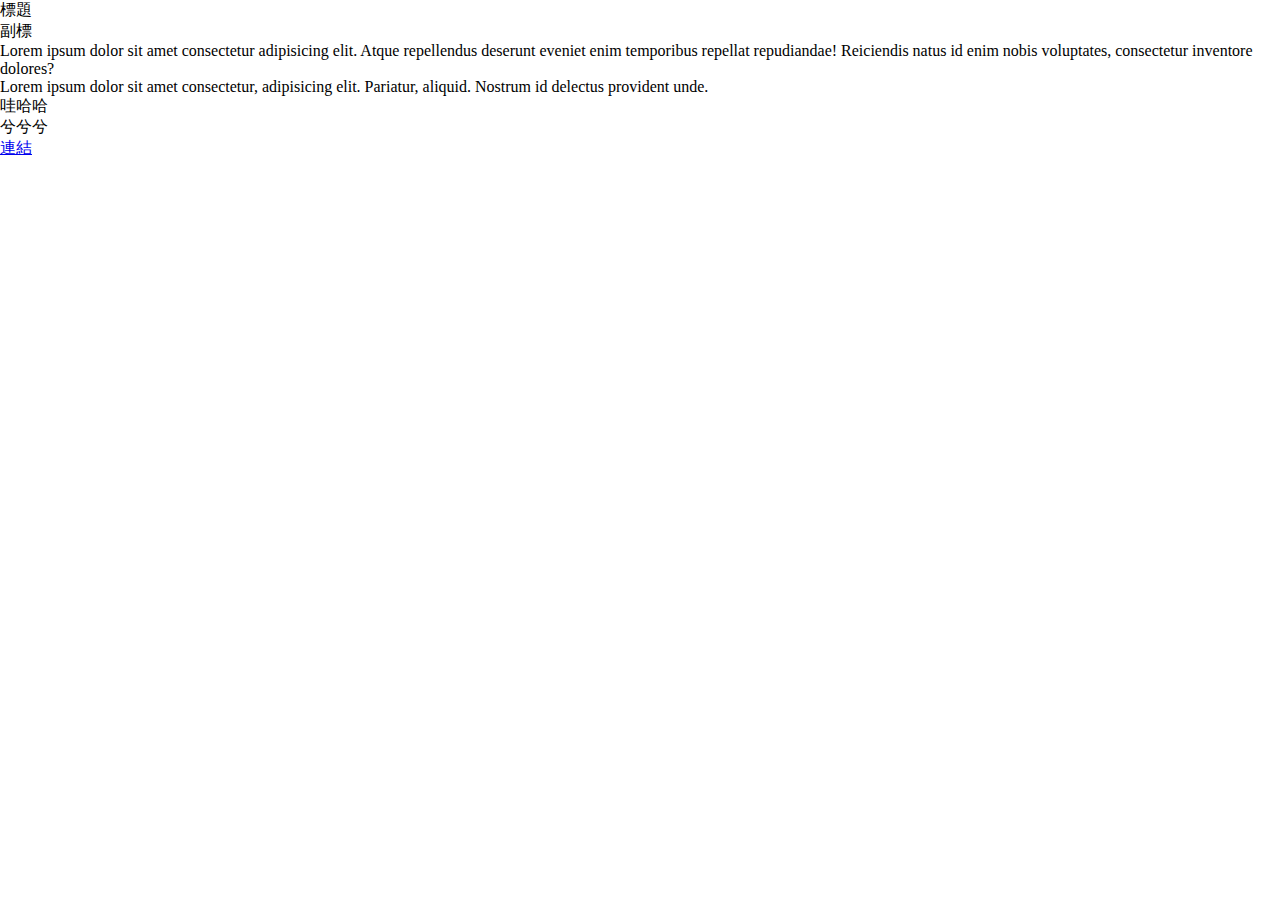
<file: index.html>
<!DOCTYPE html>
<html lang="en">
<head>
    <meta charset="UTF-8">
    <meta http-equiv="X-UA-Compatible" content="IE=edge">
    <meta name="viewport" content="width=device-width, initial-scale=1.0">
    <title>Document</title>
    <link rel="stylesheet" href="style.css">
</head>
<body>
    <h1>標題</h1>
    <h2>副標</h2>
    <p class="orange">
        Lorem ipsum dolor sit amet consectetur adipisicing elit. Atque repellendus deserunt eveniet enim temporibus repellat repudiandae! Reiciendis natus id enim nobis voluptates, consectetur inventore dolores?
    </p>
    <p>
        Lorem ipsum dolor sit amet consectetur, adipisicing elit. Pariatur, aliquid. Nostrum id delectus provident unde.
    </p>
    <ul>
        <li>哇哈哈</li>
        <li class="orange">兮兮兮</li>
    </ul>
    <a href="https://shopee.tw/">連結</a>
</body>
</html>
</file>
<file: style.css>
/* http://meyerweb.com/eric/tools/css/reset/ 
   v2.0 | 20110126
   License: none (public domain)
*/

html, body, div, span, applet, object, iframe,
h1, h2, h3, h4, h5, h6, p, blockquote, pre,
a, abbr, acronym, address, big, cite, code,
del, dfn, em, img, ins, kbd, q, s, samp,
small, strike, strong, sub, sup, tt, var,
b, u, i, center,
dl, dt, dd, ol, ul, li,
fieldset, form, label, legend,
table, caption, tbody, tfoot, thead, tr, th, td,
article, aside, canvas, details, embed, 
figure, figcaption, footer, header, hgroup, 
menu, nav, output, ruby, section, summary,
time, mark, audio, video {
 margin: 0;
 padding: 0;
 border: 0;
 font-size: 100%;
 font: inherit;
 vertical-align: baseline;
}
/* HTML5 display-role reset for older browsers */
article, aside, details, figcaption, figure, 
footer, header, hgroup, menu, nav, section {
 display: block;
}
.Bar{
    position: absolute;
    margin-top: 0px;
    margin-left: 0px;
    width: 1440px;
    height: 88px;
    background: #ffffff 0% 0% no-repeat padding-box;
    opacity: 1;
}
.logo{
    position: absolute;
    margin-top: 24px;
    margin-left: 62px;
width: 119px;
height: 40px;
background: transparent url('img/logo.png') 0% 0% no-repeat padding-box;
opacity: 1;
}
a.homepage{
    position: absolute;
    margin-top: 34px;
    margin-left: 786px;
width: 32px;
height: 22px;
text-align: center;
font: normal normal normal 16px/22px Noto Sans;
letter-spacing: 0px;
color: #F9C745;
opacity: 1;
transition: 0.5s;
}
a.service{
    position: absolute;
    margin-top: 34px;
    margin-left: 866px;
width: 64px;
height: 22px;
/* UI Properties */
text-align: center;
font: normal normal normal 16px/22px Noto Sans;
letter-spacing: 0px;
color: #3A3A3A;
opacity: 1;
transition: 0.5s;
}
a.design{
    position: absolute;
    margin-top: 34px;
    margin-left: 978px;
width: 64px;
height: 22px;
text-align: center;
font: normal normal normal 16px/22px Noto Sans;
letter-spacing: 0px;
color: #3A3A3A;
opacity: 1;
transition: 0.5s;
}
a.adoption{
    position: absolute;
    margin-top: 34px;
    margin-left: 1090px;
width: 64px;
height: 22px;
text-align: center;
font: normal normal normal 16px/22px Noto Sans;
letter-spacing: 0px;
color: #3A3A3A;
opacity: 1;
transition: 0.5s;
}
a:hover{
    color: #F9C745;
}
.button{
    text-align: center;
    position: absolute;
    margin-top: 26px;
    margin-left: 1204px;
width: 176px;
height: 38px;
/* UI Properties */
background: #F9C745 0% 0% no-repeat padding-box;
border-radius: 23px;
opacity: 1;
transition: 0.5s;
}
.button:hover{
    box-shadow: 0 12px 16px 0 rgba(0,0,0,0.24), 0 17px 50px 0 rgba(0,0,0,0.19);
}
.mainpic{
    position: absolute;
    /* Layout Properties */
margin-top: 88px;
margin-left: 0px;
width: 1440px;
height: 810px;
/* UI Properties */
background: transparent url('img/home.png') 0% 0% no-repeat padding-box;
opacity: 1;
}
.paintdog{
    /* Layout Properties */
    position: absolute;
margin-top: 978px;
margin-left: 172px;
width: 648px;
height: 486px;
/* UI Properties */
background: transparent url('img/home01.png') 0% 0% no-repeat padding-box;
opacity: 1;
}
div.service{
    position: absolute;
    margin-top: 1076px;
    margin-left: 868px;
width: 74px;
height: 39px;
text-align: center;
font: normal normal bold 24px/39px Kalam;
letter-spacing: 0px;
color: #F9C745;
opacity: 1;
}
.middletitle{
    position: absolute;
    margin-top: 1115px;
    margin-left: 868px;
width: 377px;
height: 51px;
text-align: left;
font: normal normal bold 32px/51px Kalam;
letter-spacing: 0px;
color: #3A3A3A;
opacity: 1;
}
.content{
    position: absolute;
    /* Layout Properties */
margin-top: 1177px;
margin-left: 868px;
width: 380px;
height: 214px;
/* UI Properties */
text-align: left;
font: normal normal normal 16px/32px Noto Sans;
letter-spacing: 1.28px;
color: #3A3A3A;
opacity: 1;

}
.seprator{
    position: absolute;
    margin-top: 1544px;
    margin-left: 595px;
width: 250px;
height: 134px;
background: transparent url('img/title01.png') 0% 0% no-repeat padding-box;
opacity: 1;
}
.happydog{
    position: absolute;
    margin-top: 1718px;
    margin-left: 60px;
width: 312px;
height: 312px;
opacity: 1;
}
.trickycat{
    position: absolute;
    margin-top: 1718px;
    margin-left: 396px;
width: 312px;
height: 312px;
background: transparent url('img/dog.png') 0% 0% no-repeat padding-box;
opacity: 1;
}
.crazydog{
    position: absolute;
    margin-top: 1718px;
    margin-left: 732px;
width: 312px;
height: 312px;
background: transparent url('img/dog.png') 0% 0% no-repeat padding-box;
opacity: 1;
}
.egyptdog{
    position: absolute;
    /* Layout Properties */
margin-top: 1718px;
margin-left: 1068px;
width: 312px;
height: 312px;
/* UI Properties */
background: transparent url('img/dog.png') 0% 0% no-repeat padding-box;
opacity: 1;
}
.lookmore{
    position: absolute;
/* Layout Properties */
margin-top: 2072px;
margin-left: 492px;
width: 216px;
height: 44px;
/* UI Properties */
border: 1px solid #3A3A3A;
border-radius: 23px;
opacity: 1;
text-align: center;
font: normal normal normal 20px/27px Noto Sans;
letter-spacing: 0px;
color: #3A3A3A;
opacity: 1;
transition: 0.5s;
}
.lookmore:hover{
    background-color: #F9C745;
}
.customize{
    position: absolute;
    /* Layout Properties */
margin-top: 2072px;
margin-left: 732px;
width: 236px;
height: 44px;
/* UI Properties */
background: #F9C745 0% 0% no-repeat padding-box;
border-radius: 23px;
opacity: 1;
text-align: center;
font: normal normal normal 20px/27px Noto Sans;
letter-spacing: 0px;
color: #3A3A3A;
opacity: 1;
}
.seprator1{
    position: absolute;
    /* Layout Properties */
margin-top: 2195px;
margin-left: 595px;
width: 250px;
height: 134px;
/* UI Properties */
background: transparent url('img/title02.png') 0% 0% no-repeat padding-box;
opacity: 1;
}
.word{
    position: absolute;
    /* Layout Properties */
margin-top: 2353px;
margin-left: 472px;
width: 496px;
height: 22px;
/* UI Properties */
text-align: center;
font: normal normal normal 16px/22px Noto Sans;
letter-spacing: 0px;
color: #3A3A3A;
opacity: 1;
}
.dog1{
    position: absolute;
    /* Layout Properties */
margin-top: 2423px;
margin-left: 60px;
width: 424px;
height: 621px;
/* UI Properties */
background: #FFFFFF 0% 0% no-repeat padding-box;
box-shadow: 0px 4px 8px #00000014;
border-radius: 24px;
opacity: 1;
}
.dog1:hover{
    box-shadow: 0 12px 16px 0 rgba(0,0,0,0.24), 0 17px 50px 0 rgba(0,0,0,0.19);
}
.dogpic1{
    position: absolute;
    border-radius: 24px 24px 0px 0px;
}
.dogpic1:hover{
    opacity: 0;
}
.dog2{
    position: absolute;
    /* Layout Properties */
margin-top: 2423px;
margin-left: 508px;
width: 424px;
height: 621px;
/* UI Properties */
background: #FFFFFF 0% 0% no-repeat padding-box;
box-shadow: 0px 4px 8px #00000014;
border-radius: 24px;
opacity: 1;
}
.dog3{
    position: absolute;
    top: 2423px;
left: 956px;
width: 424px;
height: 621px;
background: #FFFFFF 0% 0% no-repeat padding-box;
box-shadow: 0px 4px 8px #00000014;
border-radius: 24px;
opacity: 1;
}
.Huazai{
    position: absolute;
    margin-top: 2877px;
    margin-left: 84px;
width: 90px;
height: 22px;
text-align: left;
font: normal normal bold 16px/22px Noto Sans;
letter-spacing: 0px;
color: #3A3A3A;
opacity: 1;
}
.Xiaodai{
    position: absolute;
    margin-top: 2877px;
    margin-left: 532px;
    width: 90px;
    height: 22px;
    text-align: left;
    font: normal normal bold 16px/22px Noto Sans;
    letter-spacing: 0px;
    color: #3A3A3A;
    opacity: 1;
}
.Snow{
    position: absolute;
    margin-top: 2877px;
    margin-left: 980px;
width: 94px;
height: 22px;
text-align: left;
font: normal normal bold 16px/22px Noto Sans;
letter-spacing: 0px;
color: #3A3A3A;
opacity: 1;
}
.Huazaicontent{
    position: absolute;
    margin-top: 2915px;
    margin-left: 84px;
    width: 376px;
    height: 46px;
    text-align: left;
    font: normal normal normal 16px/24px Noto Sans;
    letter-spacing: 0px;
    color: #3A3A3A;
    opacity: 1;
}
.Xiaodaicontent{
    position: absolute;
    margin-top: 2915px;
    margin-left: 532px;
    width: 376px;
    height: 46px;
    text-align: left;
    font: normal normal normal 16px/24px Noto Sans;
    letter-spacing: 0px;
    color: #3A3A3A;
    opacity: 1;
}
.Snowcontent{
    position: absolute;
    margin-top: 2915px;
    margin-left: 980px;
    width: 376px;
    height: 46px;
    text-align: left;
    font: normal normal normal 16px/24px Noto Sans;
    letter-spacing: 0px;
    color: #3A3A3A;
    opacity: 1;
}
.line1{
    position: absolute;
    /* Layout Properties */
margin-top: 2987px;
margin-left: 85px;
width: 376px;
height: 0px;
/* UI Properties */
border: 1px solid #ECECEC;
opacity: 1;
}
.line2{
    position: absolute;
    /* Layout Properties */
margin-top: 2987px;
margin-left: 533px;
width: 376px;
height: 0px;
/* UI Properties */
border: 1px solid #ECECEC;
opacity: 1;
}
.line3{
    position: absolute;
    /* Layout Properties */
margin-top: 2987px;
margin-left: 981px;
width: 376px;
height: 0px;
/* UI Properties */
border: 1px solid #ECECEC;
opacity: 1;
}
.more1{
    position: absolute;
/* Layout Properties */
margin-top: 3003px;
margin-left: 252px;
width: 40px;
height: 25px;
/* UI Properties */
text-align: center;
font: normal normal bold 16px/25px Kalam;
letter-spacing: 0px;
color: #3A3A3A;
opacity: 1;
}
.more2{
    position: absolute;
/* Layout Properties */
margin-top: 3003px;
margin-left: 700px;
width: 40px;
height: 25px;
/* UI Properties */
text-align: center;
font: normal normal bold 16px/25px Kalam;
letter-spacing: 0px;
color: #3A3A3A;
opacity: 1;
}
.more3{
    position: absolute;
/* Layout Properties */
margin-top: 3003px;
margin-left: 1148px;
width: 40px;
height: 25px;
/* UI Properties */
text-align: center;
font: normal normal bold 16px/25px Kalam;
letter-spacing: 0px;
color: #3A3A3A;
opacity: 1;
}
.moredogs{
    position: absolute;
    margin-top: 3094px;
margin-left: 612px;
width: 216px;
height: 44px;
border: 1px solid #3A3A3A;
border-radius: 23px;
opacity: 1;
text-align: center;
font: normal normal normal 20px/27px Noto Sans;
letter-spacing: 0px;
color: #3A3A3A;
transition: 0.5s;
}
.moredogs:hover{
    background-color: #F9C745;
}
.yellowbar{
    position: absolute;
    margin-top: 3217px;
margin-left: 0.5px;
width: 1440px;
height: 0px;
border: 3px solid #F9C745;
opacity: 1;
}
.link01{
    position: absolute;
    margin-top: 3265px;
margin-left: 232px;
width: 200px;
height: 127px;
background: transparent url('img/link01.png') 0% 0% no-repeat padding-box;
opacity: 1;
}
.link02{
    position: absolute;
    margin-top: 3265px;
margin-left: 744px;
width: 200px;
height: 127px;
background: transparent url('img/link01.png') 0% 0% no-repeat padding-box;
opacity: 1;
}
.join01{
    position: absolute;
    margin-top: 3272px;
margin-left: 456px;
width: 144px;
height: 33px;
text-align: left;
font: normal normal normal 24px/33px Noto Sans;
letter-spacing: 0px;
color: #3A3A3A;
opacity: 1;
}
.join02{
    position: absolute;
    margin-top: 3272px;
margin-left: 968px;
width: 144px;
height: 33px;
text-align: left;
font: normal normal normal 24px/33px Noto Sans;
letter-spacing: 0px;
color: #3A3A3A;
opacity: 1;
}
.drawtoo01{
    position: absolute;
    margin-top: 3310px;
margin-left: 456px;
width: 240px;
height: 22px;
text-align: left;
font: normal normal normal 16px/22px Noto Sans;
letter-spacing: 0px;
color: #3A3A3A;
opacity: 1;
}
.drawtoo02{
    position: absolute;
    margin-top: 3310px;
margin-left: 968px;
width: 240px;
height: 22px;
text-align: left;
font: normal normal normal 16px/22px Noto Sans;
letter-spacing: 0px;
color: #3A3A3A;
opacity: 1;
}
.contactus{
    position: absolute;
    margin-top: 3346px;
    margin-left: 456px;
    width: 176px;
    height: 44px;
    border: 1px solid #3A3A3A;
    border-radius: 23px;
    opacity: 1;
    text-align: center;
font: normal normal normal 20px/27px Noto Sans;
letter-spacing: 0px;
color: #3A3A3A;
transition: 0.5s;
}
.adoptcenter{
    position: absolute;
    margin-top: 3346px;
    margin-left: 968px;
    width: 176px;
    height: 44px;
    border: 1px solid #3A3A3A;
    border-radius: 23px;
    opacity: 1;
    text-align: center;
font: normal normal normal 20px/27px Noto Sans;
letter-spacing: 0px;
color: #3A3A3A;
transition: 0.5s;
}
.contactus:hover{
    background-color: #F9C745;
}
.adoptcenter:hover{
    background-color: #F9C745;
}
.blackbar{
    position: absolute;
    margin-top: 3442px;
    margin-left: -2px;
    width: 1444px;
    height: 70px;
    background: #3A3A3A 0% 0% no-repeat padding-box;
    opacity: 1;
    text-align: center;
font: normal normal normal 16px/22px Noto Sans;
letter-spacing: 0px;
color: #FFFFFF;
}
.drawbtn{
    position: absolute;
    margin-top: 746px;
    margin-left: 1238px;
width: 140px;
height: 152px;
background: transparent url('img/btn2.png') 0% 0% no-repeat padding-box;
opacity: 1;
}
.drawbtnhover{
    position: absolute;
    margin-top: 746px;
    margin-left: 1238px;
width: 140px;
height: 152px;
background: transparent url('img/btn2.png') 0% 0% no-repeat padding-box;
opacity: 1;
}
.drawbtnhover:hover{
    opacity: 0;
}
.chat{
    position: absolute;
    margin-top: 691px;
    margin-left: 1226px;
    width: 164px;
    height: 47px;
    background: #FFFFFF 0% 0% no-repeat padding-box;
    border: 2px solid #3A3A3A;
    opacity: 1;
    text-align: center;
font: normal normal bold 16px/22px Noto Sans;
letter-spacing: 1.12px;
}
</file>
